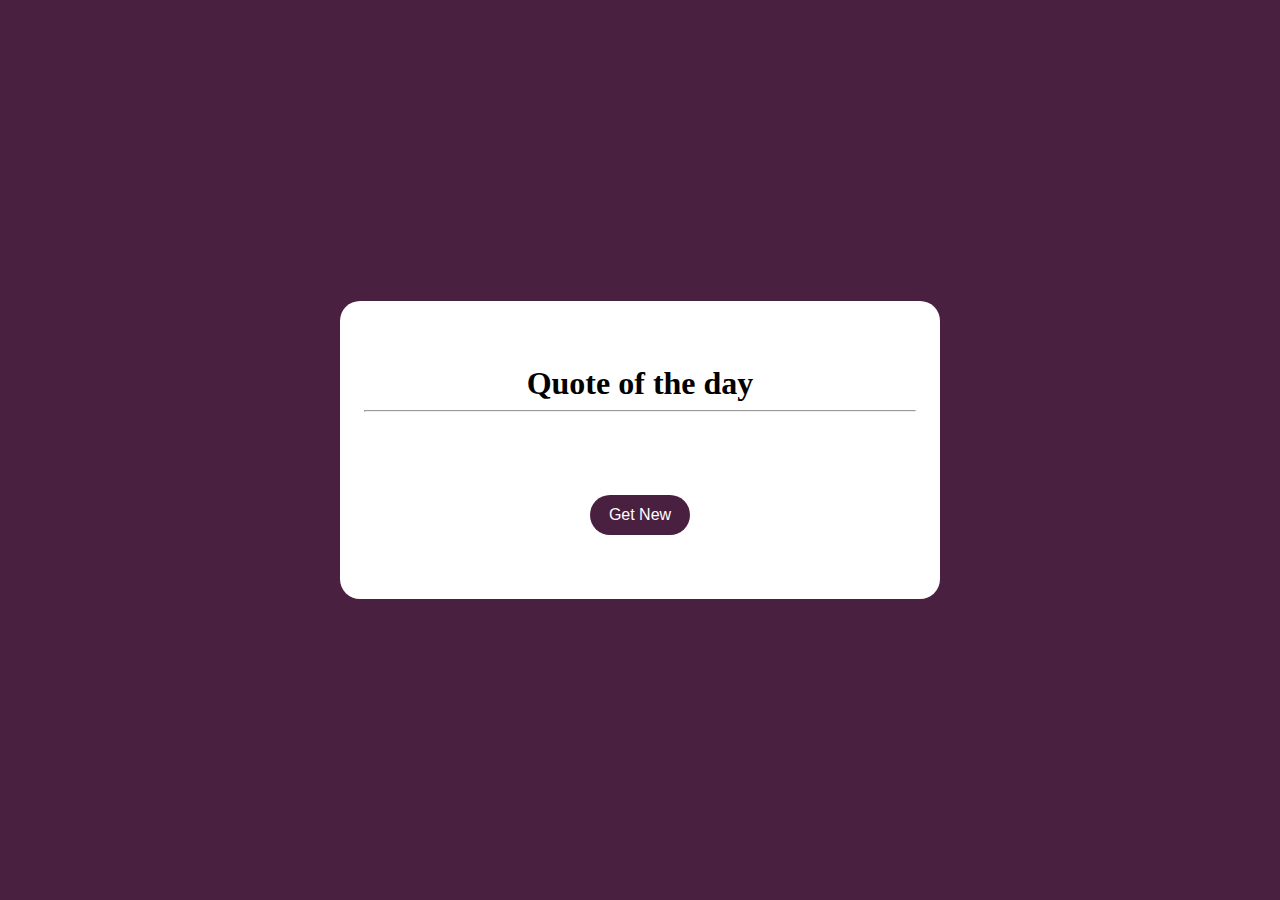
<file: index.html>
<!DOCTYPE html>
<html lang="en">

<head>
    <meta charset="UTF-8">
    <meta http-equiv="X-UA-Compatible" content="IE=edge">
    <meta name="viewport" content="width=device-width, initial-scale=1.0">
    <link rel="stylesheet" href="style.css">
    <title>Document</title>
</head>

<body>

    <div class="quote-wrapper">
        <h2>Quote of the day</h2>
        <hr>
        <small id="quote-tags"></small>
        <blockquote id="quote-text"></blockquote>
        <cite id="quote-author"></cite>
        <button type="button" id="gen-quote-btn">Get New</button>
    </div>

    <script src="script.js"></script>
</body>

</html>
</file>
<file: style.css>
@import url('https://fonts.googleapis.com/css2?family=Roboto:wght@300;400;700&family=Silkscreen&display=swap');

:root{

    --pearly-purple:#9F6BA0;
    --dark-purple:#4A2040;
}

*{
    padding: 0;
    margin: 0;
    box-sizing: border-box;
}
body{
    min-height: 100vh;
    display: flex;
    justify-content: center;
    align-items: center;
    text-align: center;
    font-size: 1.2rem;;
    background-color: var(--dark-purple);
    padding: 2rem;
}
.quote-wrapper{
    background-color: #fff;
    border-radius: 20px;
    padding: 4rem 1.5rem;
    box-shadow: 0 px 2px 15px -5px rgba(0,0,0,1);
}
.quote-wrapper h2{
    font-size: 2rem;
    margin-bottom: 0.5rem;
}
.quote-wrapper small{
    font-weight: 700;
    padding: 0.2rem 1rem;
    color: var(--dark-purple);
    border-radius: 5px;
    text-transform: capitalize;
}
.quote-wrapper blockquote{
    padding: 1.4rem 0;
    font-weight: 300;
}
.quote-wrapper cite{
    display: block;
    font-style: normal;
    margin-bottom: 1rem;
}
#gen-quote-btn{
    font-size: 1rem;
    border: none;
    background-color: var(--dark-purple);
    color: #fff;
    padding: 0.7rem 1.2rem;
    border-radius: 1.5rem;
    cursor: pointer;
    outline: 0;
    box-shadow: 0px 0px 9px 0px;
}
@media screen and (min-width:680px){
    .quote-wrapper{
        width: 600px;
    }
}
</file>
